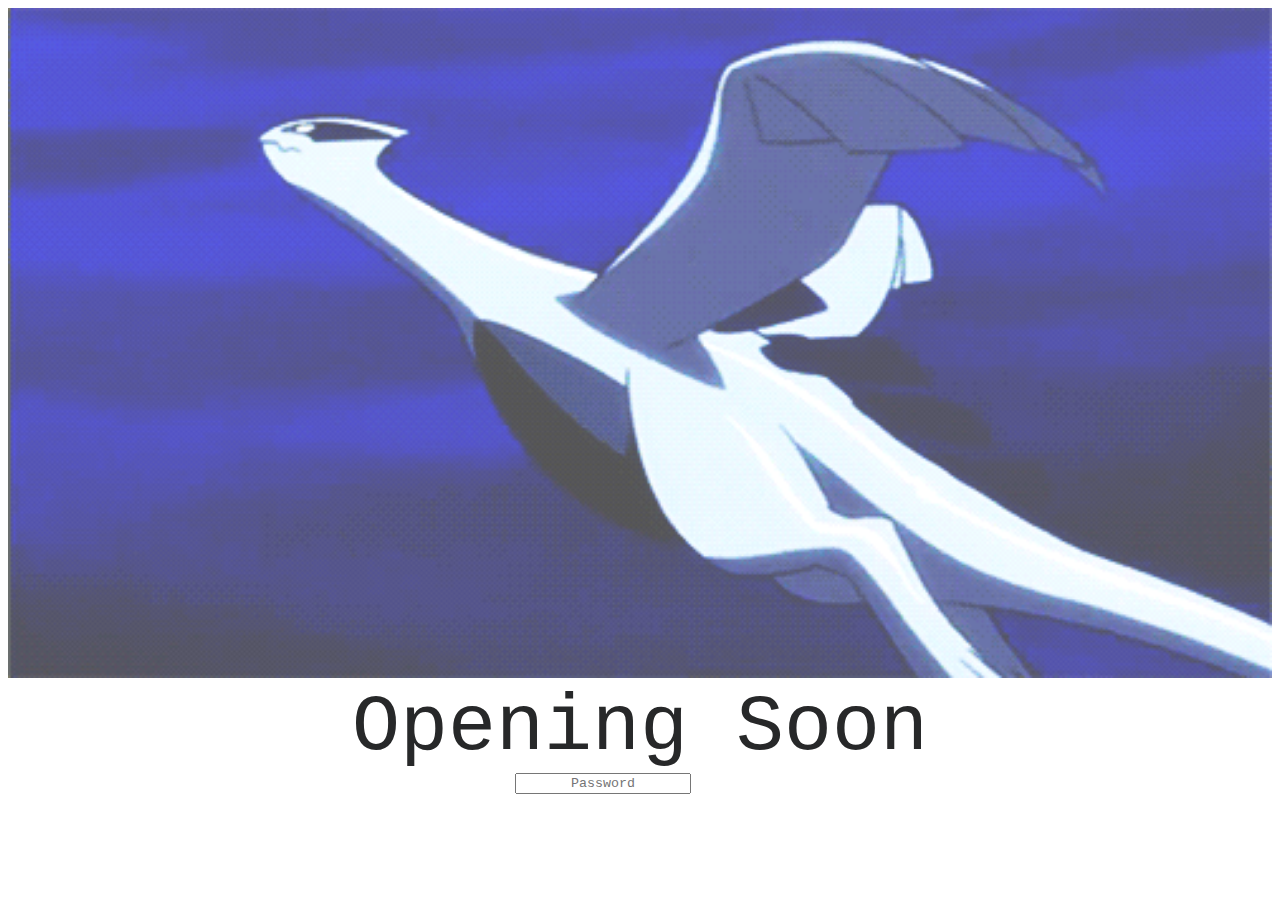
<file: index.html>
<!DOCTYPE html>
<html>
<script type="text/javascript">
    function display_time() {
        var x = new Date()
        var ampm = x.getHours( ) >= 12 ? ' PM' : ' AM';
        hours = x.getHours( ) % 12;
        hours = hours ? hours : 12;
        hours=hours.toString().length==1? 0+hours.toString() : hours;

        var minutes=x.getMinutes().toString()
        minutes=minutes.length==1 ? 0+minutes : minutes;

        var seconds=x.getSeconds().toString()
        seconds=seconds.length==1 ? 0+seconds : seconds;

        var month=(x.getMonth() +1).toString();
        month=month.length==1 ? 0+month : month;

        var dt=x.getDate().toString();
        dt=dt.length==1 ? 0+dt : dt;

        var x1 = hours + ":" +  minutes + ":" +  seconds + " " + ampm;
        document.getElementById('ct7').style.fontSize='70px';
        document.getElementById('ct7').style.color='#0000FF';
        document.getElementById('ct7').innerHTML = x1;
        refresh();
    }
    function refresh(){
        var refresh=1000; // Refresh rate in milli seconds
        mytime=setTimeout('display_time()',refresh)
    }
    refresh()
</script>

<head>
    <link href="assets/css/style.css" rel="stylesheet">
</head>

<body>
<div>
    <img src="assets/img/lugia.gif" alt="Lugia GIF" width="100%">
</div>
<div class="centered" style="font-size:500%; font-family: Courier New, monospace">Opening Soon</div>
<div class="center-textbox">
    <input class="centered" type="password" style="font-family: Courier New, monospace" placeholder="Password">
</div>
<br>
<div class="centered" style="font-family: Courier New, monospace" onload=display_time();>
    <span id='ct7'></span>
</div>
</body>
</html>
</file>
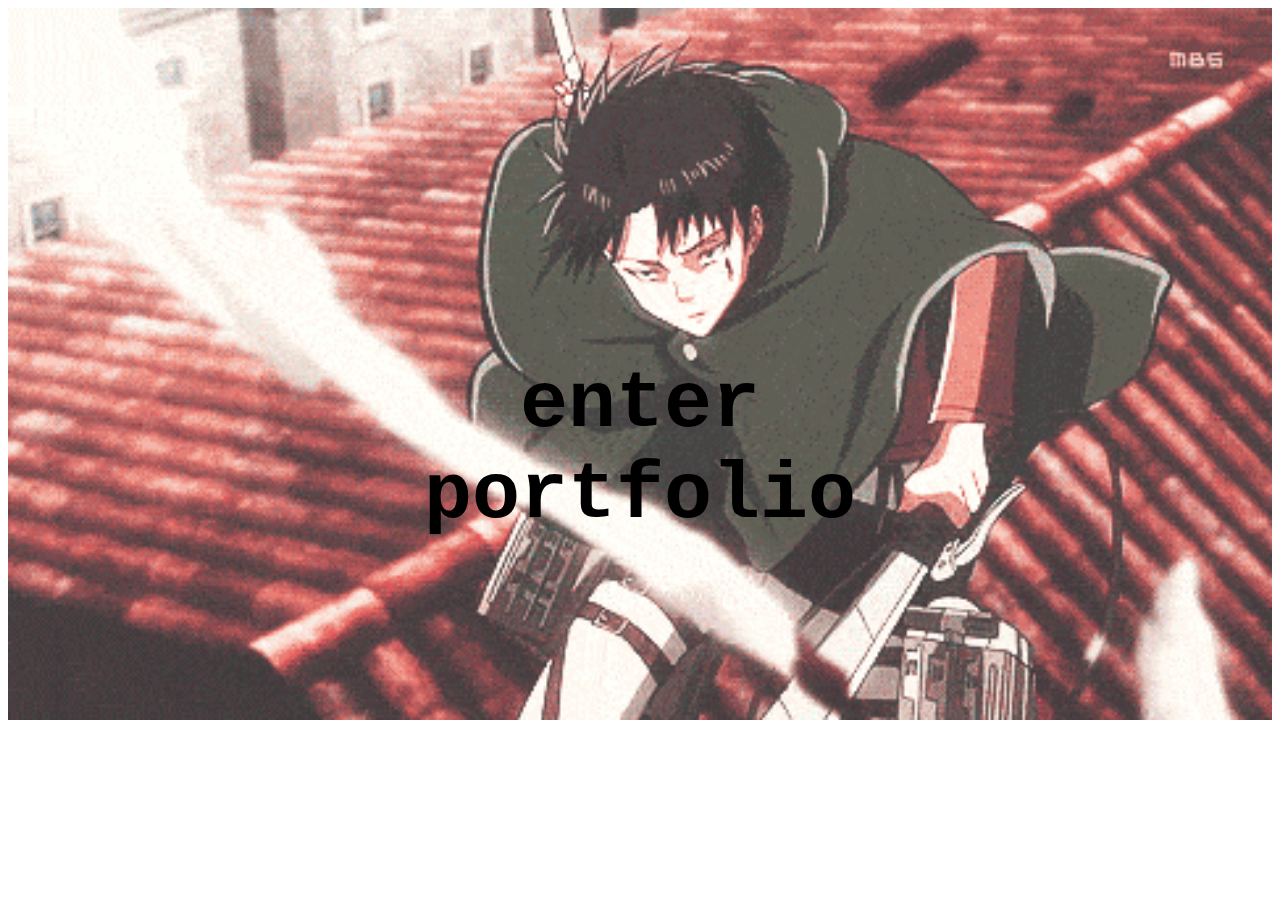
<file: enter.html>
<!DOCTYPE html>
<html>
<head>
    <link href="assets/css/style.css" rel="stylesheet">
</head>
<body>
<div>
    <img src="assets/img/levi.gif" alt="Levi GIF" width="100%">
    <a href="portfolio.html">
        <button class="centered-button blink">enter portfolio</button>
    </a>
</div>
</body>
</html>
</file>
<file: assets/css/style.css>
.centered {
    text-align:center
}

.center-textbox {
  margin:0 auto;
  width:250px;
}

input:focus::placeholder {
  color: transparent;
}

.centered-text {
    position: absolute;
    top: 50%;
    left: 50%;
    transform: translate(-50%, -50%);
    background-color: transparent;
    background-repeat: no-repeat;
    border: none;
    cursor: pointer;
    overflow: hidden;
    outline: none;
    color: white;
    font-family: Courier New, monospace;
    font-weight: bold;
    font-size: 25px;
}

.centered-button {
    position: absolute;
    top: 50%;
    left: 50%;
    transform: translate(-50%, -50%);
    background-color: transparent;
    background-repeat: no-repeat;
    border: none;
    cursor: pointer;
    overflow: hidden;
    outline: none;
    color: black;
    font-family: Courier New, monospace;
    font-weight: bold;
    font-size: 80px;
}

.blink {
  animation: blink 1s steps(1, end) infinite;
}

@keyframes blink {
  0% {
    opacity: 1;
  }
  50% {
    opacity: 0;
  }
  100% {
    opacity: 1;
  }
}

/*--------------------------------------------------------------
# General
--------------------------------------------------------------*/
body {
  font-family: "Open Sans", sans-serif;
  color: #272829;
}

a {
  color: #149ddd;
}

a:hover {
  color: #37b3ed;
  text-decoration: none;
}

h1, h2, h3, h4, h5, h6 {
  font-family: "Raleway", sans-serif;
}

/*--------------------------------------------------------------
# Back to top button
--------------------------------------------------------------*/
.back-to-top {
  position: fixed;
  display: none;
  width: 40px;
  height: 40px;
  border-radius: 50px;
  right: 15px;
  bottom: 15px;
  background: #149ddd;
  color: #fff;
  transition: display 0.5s ease-in-out;
  z-index: 99999;
}

.back-to-top i {
  font-size: 24px;
  position: absolute;
  top: 7px;
  left: 8px;
}

.back-to-top:hover {
  color: #fff;
  background: #2eafec;
  transition: background 0.2s ease-in-out;
}

/*--------------------------------------------------------------
# Header
--------------------------------------------------------------*/
#header {
  position: fixed;
  top: 0;
  left: 0;
  bottom: 0;ƒtwi
  width: 240px;
  transition: all ease-in-out 0.5s;
  z-index: 9999;
  transition: all 0.5s;
  padding: 15px;
  background: #040b14;
  overflow-y: auto;
}

#header .profile img {
  margin: 15px auto;
  display: block;
  width: 120px;
  border: 8px solid #2c2f3f;
}

#header .profile h1 {
  font-size: 24px;
  margin: 0;
  padding: 0;
  font-weight: 600;
  -moz-text-align-last: center;
  text-align-last: center;
  font-family: "Poppins", sans-serif;
}

#header .profile h1 a, #header .profile h1 a:hover {
  color: #fff;
  text-decoration: none;
}

#header .profile .social-links a {
  font-size: 18px;
  display: inline-block;
  background: #212431;
  color: #fff;
  line-height: 1;
  padding: 8px 0;
  margin-right: 4px;
  border-radius: 50%;
  text-align: center;
  width: 36px;
  height: 36px;
  transition: 0.3s;
}

#header .profile .social-links a:hover {
  background: #149ddd;
  color: #fff;
  text-decoration: none;
}

#main {
  margin-left: 300px;
}

@media (max-width: 1199px) {
  #header {
    left: -300px;
  }
  #main {
    margin-left: 0;
  }
}

/*--------------------------------------------------------------
# Navigation Menu
--------------------------------------------------------------*/
/* Desktop Navigation */
.nav-menu {
  padding-top: 30px;
}

.nav-menu * {
  margin: 0;
  padding: 0;
  list-style: none;
}

.nav-menu > ul > li {
  position: relative;
  white-space: nowrap;
}

.nav-menu a {
  display: flex;
  align-items: center;
  color: #a8a9b4;
  padding: 12px 15px;
  margin-bottom: 8px;
  transition: 0.3s;
  font-size: 15px;
}

.nav-menu a i {
  font-size: 24px;
  padding-right: 8px;
  color: #6f7180;
}

.nav-menu a:hover, .nav-menu .active > a, .nav-menu li:hover > a {
  text-decoration: none;
  color: #fff;
}

.nav-menu a:hover i, .nav-menu .active > a i, .nav-menu li:hover > a i {
  color: #149ddd;
}

/* Mobile Navigation */
.mobile-nav-toggle {
  position: fixed;
  right: 15px;
  top: 15px;
  z-index: 9998;
  border: 0;
  background: none;
  font-size: 24px;
  transition: all 0.4s;
  outline: none !important;
  line-height: 1;
  cursor: pointer;
  text-align: right;
}

.mobile-nav-toggle i {
  color: #149ddd;
}

.mobile-nav-active {
  overflow: hidden;
}

.mobile-nav-active #header {
  left: 0;
}

.mobile-nav-active .mobile-nav-toggle i {
  color: #fff;
}

/*--------------------------------------------------------------
# Hero Section
--------------------------------------------------------------*/
#hero {
  width: 100%;
  height: 100vh;
  background: url("../img/dialga.gif") top center;
  background-size: cover;
}

#hero:before {
  content: "";
  background: rgba(5, 13, 24, 0.3);
  position: absolute;
  bottom: 0;
  top: 0;
  left: 0;
  right: 0;
  z-index: 1;
}

#hero .hero-container {
  position: relative;
  z-index: 2;
  min-width: 300px;
}

#hero h1 {
  margin: 0 0 10px 0;
  font-size: 64px;
  font-weight: 700;
  line-height: 56px;
  color: #fff;
}

#hero p {
  color: #fff;
  margin-bottom: 50px;
  font-size: 26px;
  font-family: "Poppins", sans-serif;
}

#hero p span {
  color: #fff;
  padding-bottom: 4px;
  letter-spacing: 1px;
  border-bottom: 3px solid #149ddd;
}

@media (min-width: 1024px) {
  #hero {
    background-attachment: fixed;
  }
}

@media (max-width: 768px) {
  #hero h1 {
    font-size: 28px;
    line-height: 36px;
  }
  #hero h2 {
    font-size: 18px;
    line-height: 24px;
    margin-bottom: 30px;
  }
}

/*--------------------------------------------------------------
# Sections General
--------------------------------------------------------------*/
section {
  padding: 60px 0;
  overflow: hidden;
}

.section-bg {
  background: #f5f8fd;
}

.section-title {
  padding-bottom: 30px;
}

.section-title h2 {
  font-size: 32px;
  font-weight: bold;
  margin-bottom: 20px;
  padding-bottom: 20px;
  position: relative;
  color: #173b6c;
}

.section-title h2::after {
  content: '';
  position: absolute;
  display: block;
  width: 50px;
  height: 3px;
  background: #149ddd;
  bottom: 0;
  left: 0;
}

.section-title p {
  margin-bottom: 0;
}

/*--------------------------------------------------------------
# About
--------------------------------------------------------------*/
.about .content h3 {
  font-weight: 700;
  font-size: 26px;
  color: #173b6c;
}

p.shift {
    margin-left: 30px;
}

/* Styling the area of the slides */
#slideshow {
  overflow: hidden;
  height: 410px;
  width: 728px;
  margin: 0 auto;
}

/* Style each of the sides
with a fixed width and height */
.slide {
  float: left;
  height: 210px;
  width: 728px;
}

/* Add animation to the slides */
.slide-wrapper {
  /* Calculate the total width on the
  basis of number of slides */
  width: calc(728px * 5);

  /* Specify the animation with the
  duration and speed */
  animation: slide 20s ease infinite;
}

.chill-img {
    height: 300px;
    width: 250px;
}

.mocha-img {
    height: 300px;
    width: 200px;
}

.casual-img {
    height: 250px;
    width: 250px;
}

.soccer-img {
    height: 350px;
    width: 500px;
}

/* Define the animation
for the slideshow */
@keyframes slide {
  /* Calculate the margin-left for
  each of the slides */
  20% {
    margin-left: 0px;
  }

  40% {
    margin-left: calc(-728px * 1);
  }

  60% {
    margin-left: calc(-728px * 2);
  }

  80% {
    margin-left: calc(-728px * 3);
  }

  100% {
      margin-left: calc(-728px * 4);
    }
}

.about .content ul {
  list-style: none;
  padding: 0;
}

.about .content ul li {
  padding-bottom: 10px;
}

.about .content ul i {
  font-size: 20px;
  padding-right: 2px;
  color: #149ddd;
}

.about .content p:last-child {
  margin-bottom: 0;
}

/*--------------------------------------------------------------
# Facts
--------------------------------------------------------------*/
.facts {
  padding-bottom: 30px;
}

.facts .count-box {
  padding: 30px;
  width: 100%;
}

.facts .count-box i {
  display: block;
  font-size: 44px;
  color: #149ddd;
  float: left;
}

.facts .count-box span {
  font-size: 48px;
  line-height: 40px;
  display: block;
  font-weight: 700;
  color: #050d18;
  margin-left: 60px;
}

.facts .count-box p {
  padding: 15px 0 0 0;
  margin: 0 0 0 60px;
  font-family: "Raleway", sans-serif;
  font-size: 14px;
  color: #122f57;
}

.facts .count-box a {
  font-weight: 600;
  display: block;
  margin-top: 20px;
  color: #122f57;
  font-size: 15px;
  font-family: "Poppins", sans-serif;
  transition: ease-in-out 0.3s;
}

.facts .count-box a:hover {
  color: #1f5297;
}

/*--------------------------------------------------------------
# Resume
--------------------------------------------------------------*/
.resume .resume-title {
  font-size: 26px;
  font-weight: 700;
  margin-top: 20px;
  margin-bottom: 20px;
  color: #050d18;
}

.education-img {
    height: 200px;
    width: 200px;
}

.rutgers-img {
    height: 125px;
    width: 200px;
}

.purdue-img {
    height: 150px;
    width: 250px;
}

.jpm-img {
    height: 80px;
    width: 550px;
}

.bb-img {
    height: 100px;
    width: 500px;
}

.textron-img {
    height: 200px;
    width: 400px;
    position: relative;
    left: -70px;
}

.resume #resume-button{
  width: auto;
  height: auto;
  padding: 1rem 3rem;
  color: #FFFFFF;
  background-color: #272829;
  border-radius: 2rem;
  border: .1rem solid #272829;
  margin: 12 rem 6 rem;
}

.resume #resume-button:hover{
  background-color: #FFFFFF;
  color: #FFFFFF;
  border-color: #149ddd;
  box-shadow: rgba(110, 123, 131, 0.05);
}

.resume .resume-item {
  padding: 0 0 20px 20px;
  margin-top: -2px;
  border-left: 2px solid #1f5297;
  position: relative;
}

.resume .resume-item h4 {
  line-height: 18px;
  font-size: 18px;
  font-weight: 600;
  text-transform: uppercase;
  font-family: "Poppins", sans-serif;
  color: #050d18;
  margin-bottom: 10px;
}

.resume .resume-item h5 {
  font-size: 16px;
  background: #e4edf9;
  padding: 5px 15px;
  display: inline-block;
  font-weight: 600;
  margin-bottom: 10px;
}

.resume .resume-item ul {
  padding-left: 20px;
}

.resume .resume-item ul li {
  padding-bottom: 10px;
}

.resume .resume-item:last-child {
  padding-bottom: 0;
}

.resume .resume-item::before {
  content: "";
  position: absolute;
  width: 16px;
  height: 16px;
  border-radius: 50px;
  left: -9px;
  top: 0;
  background: #fff;
  border: 2px solid #1f5297;
}

/*--------------------------------------------------------------
# Projects
--------------------------------------------------------------*/
.projects .projects-item {
  margin-bottom: 30px;
}

.projects #projects-flters {
  padding: 0;
  margin: 0 auto 35px auto;
  list-style: none;
  text-align: center;
  border-radius: 50px;
  background: #fff;
  padding: 2px 15px;
}

.projects #projects-flters li {
  cursor: pointer;
  display: inline-block;
  padding: 10px 15px 8px 15px;
  font-size: 14px;
  font-weight: 600;
  line-height: 1;
  text-transform: uppercase;
  color: #272829;
  margin-bottom: 5px;
  transition: all 0.3s ease-in-out;
}

.projects #projects-flters li:hover, .projects #projects-flters li.filter-active {
  color: #149ddd;
}

.projects #projects-flters li:last-child {
  margin-right: 0;
}

.projects .projects-wrap {
  transition: 0.3s;
  position: relative;
  overflow: hidden;
  z-index: 1;
}

.projects .projects-wrap::before {
  content: "";
  background: rgba(255, 255, 255, 0.5);
  position: absolute;
  left: 0;
  right: 0;
  top: 0;
  bottom: 0;
  transition: all ease-in-out 0.3s;
  z-index: 2;
  opacity: 0;
}

.projects .projects-wrap .projects-links {
  opacity: 1;
  left: 0;
  right: 0;
  bottom: -60px;
  z-index: 3;
  position: absolute;
  transition: all ease-in-out 0.3s;
  display: flex;
  justify-content: center;
}

.projects .projects-wrap .projects-links a {
  color: #fff;
  font-size: 28px;
  text-align: center;
  background: rgba(20, 157, 221, 0.75);
  transition: 0.3s;
  width: 50%;
}

.projects .projects-wrap .projects-links a:hover {
  background: rgba(20, 157, 221, 0.95);
}

.projects .projects-wrap .projects-links a + a {
  border-left: 1px solid #37b3ed;
}

.projects .projects-wrap .img-fluid {
  display: block;
  margin: 0 auto;
}

.projects .projects-wrap:hover::before {
  top: 0;
  left: 0;
  right: 0;
  bottom: 0;
  opacity: 1;
}

.projects .projects-wrap:hover .projects-links {
  opacity: 1;
  bottom: 0;
}

/*--------------------------------------------------------------
# Hobbies
--------------------------------------------------------------*/
.hobbies .icon-box {
  margin-bottom: 20px;
}

.hobbies .icon {
  float: left;
  display: flex;
  align-items: center;
  justify-content: center;
  width: 54px;
  height: 54px;
  background: #149ddd;
  border-radius: 50%;
  transition: 0.5s;
  border: 1px solid #149ddd;
}

.hobbies .icon i {
  color: #fff;
  font-size: 24px;
}

.hobbies .icon-box:hover .icon {
  background: #fff;
}

.hobbies .icon-box:hover .icon i {
  color: #149ddd;
}

.hobbies .title {
  margin-left: 80px;
  font-weight: 700;
  margin-bottom: 15px;
  font-size: 18px;
}

.hobbies .title a {
  color: #343a40;
}

.hobbies .title a:hover {
  color: #149ddd;
}

.hobbies .description {
  margin-left: 80px;
  line-height: 24px;
  font-size: 14px;
}

/*--------------------------------------------------------------
# Contact
--------------------------------------------------------------*/
.contact {
  padding-bottom: 130px;
}

.icon {
    text-align: center;
}

.contact .info {
  padding: 30px;
  background: #fff;
  width: 100%;
  box-shadow: 0 0 24px 0 rgba(0, 0, 0, 0.12);
}

.contact .info i {
  font-size: 20px;
  color: #149ddd;
  float: left;
  width: 44px;
  height: 44px;
  background: #dff3fc;
  display: flex;
  justify-content: center;
  align-items: center;
  border-radius: 50px;
  transition: all 0.3s ease-in-out;
}

.contact .info h4 {
  padding: 0 0 0 60px;
  font-size: 22px;
  font-weight: 600;
  margin-bottom: 5px;
  color: #050d18;
}

.contact .info p {
  padding: 0 0 10px 60px;
  margin-bottom: 20px;
  font-size: 14px;
  color: #173b6c;
}

.contact .info .email p {
  padding-top: 5px;
}

.contact .info .social-links {
  padding-left: 60px;
}

.contact .info .social-links a {
  font-size: 18px;
  display: inline-block;
  background: #333;
  color: #fff;
  line-height: 1;
  padding: 8px 0;
  border-radius: 50%;
  text-align: center;
  width: 36px;
  height: 36px;
  transition: 0.3s;
  margin-right: 10px;
}

.contact .info .social-links a:hover {
  background: #149ddd;
  color: #fff;
}

.contact .info .email:hover i, .contact .info .address:hover i, .contact .info .phone:hover i {
  background: #149ddd;
  color: #fff;
}

.contact .php-email-form {
  width: 100%;
  padding: 30px;
  background: #fff;
  box-shadow: 0 0 24px 0 rgba(0, 0, 0, 0.12);
}

.contact .php-email-form .form-group {
  padding-bottom: 8px;
}

.contact .php-email-form .validate {
  display: none;
  color: red;
  margin: 0 0 15px 0;
  font-weight: 400;
  font-size: 13px;
}

.contact .php-email-form .error-message {
  display: none;
  color: #fff;
  background: #ed3c0d;
  text-align: left;
  padding: 15px;
  font-weight: 600;
}

.contact .php-email-form .error-message br + br {
  margin-top: 25px;
}

.contact .php-email-form .sent-message {
  display: none;
  color: #fff;
  background: #18d26e;
  text-align: center;
  padding: 15px;
  font-weight: 600;
}

.contact .php-email-form .loading {
  display: none;
  background: #fff;
  text-align: center;
  padding: 15px;
}

.contact .php-email-form .loading:before {
  content: "";
  display: inline-block;
  border-radius: 50%;
  width: 24px;
  height: 24px;
  margin: 0 10px -6px 0;
  border: 3px solid #18d26e;
  border-top-color: #eee;
  -webkit-animation: animate-loading 1s linear infinite;
  animation: animate-loading 1s linear infinite;
}

.contact .php-email-form input, .contact .php-email-form textarea {
  border-radius: 0;
  box-shadow: none;
  font-size: 14px;
}

.contact .php-email-form input {
  height: 44px;
}

.contact .php-email-form textarea {
  padding: 10px 12px;
}

.contact .php-email-form button[type="submit"] {
  background: #149ddd;
  border: 0;
  padding: 10px 24px;
  color: #fff;
  transition: 0.4s;
  border-radius: 4px;
}

.contact .php-email-form button[type="submit"]:hover {
  background: #37b3ed;
}

@-webkit-keyframes animate-loading {
  0% {
    transform: rotate(0deg);
  }
  100% {
    transform: rotate(360deg);
  }
}

@keyframes animate-loading {
  0% {
    transform: rotate(0deg);
  }
  100% {
    transform: rotate(360deg);
  }
}

/*--------------------------------------------------------------
# Breadcrumbs
--------------------------------------------------------------*/
.breadcrumbs {
  padding: 20px 0;
  background: #f9f9f9;
}

.breadcrumbs h2 {
  font-size: 26px;
  font-weight: 300;
}

.breadcrumbs ol {
  display: flex;
  flex-wrap: wrap;
  list-style: none;
  padding: 0;
  margin: 0;
  font-size: 15px;
}

.breadcrumbs ol li + li {
  padding-left: 10px;
}

.breadcrumbs ol li + li::before {
  display: inline-block;
  padding-right: 10px;
  color: #0e2442;
  content: "/";
}

@media (max-width: 768px) {
  .breadcrumbs .d-flex {
    display: block !important;
  }
  .breadcrumbs ol {
    display: block;
  }
  .breadcrumbs ol li {
    display: inline-block;
  }
}

/*--------------------------------------------------------------
# Projects Details
--------------------------------------------------------------*/
.projects-details {
  padding-top: 40px;
}

.projects-details .projects-details-container {
  position: relative;
}

.projects-details .projects-details-carousel {
  position: relative;
  z-index: 1;
}

.projects-details .projects-details-carousel .owl-nav, .projects-details .projects-details-carousel .owl-dots {
  margin-top: 5px;
  text-align: left;
}

.projects-details .projects-details-carousel .owl-dot {
  display: inline-block;
  margin: 0 10px 0 0;
  width: 12px;
  height: 12px;
  border-radius: 50%;
}

.projects-details .projects-details-carousel .owl-dot.active {
  background-color: #149ddd !important;
}

.projects-details .projects-info {
  padding: 30px;
  position: absolute;
  right: 0;
  bottom: -70px;
  background: #fff;
  box-shadow: 0px 2px 15px rgba(0, 0, 0, 0.1);
  z-index: 2;
}

.projects-details .projects-info h3 {
  font-size: 22px;
  font-weight: 400;
  margin-bottom: 20px;
  padding-bottom: 20px;
  border-bottom: 1px solid #eee;
}

.projects-details .projects-info ul {
  list-style: none;
  padding: 0;
  font-size: 15px;
}

.projects-details .projects-info ul li + li {
  margin-top: 10px;
}

.projects-details .projects-description {
  padding-top: 50px;
}

.projects-details .projects-description h2 {
  width: 50%;
  font-size: 26px;
  font-weight: 400;
  margin-bottom: 20px;
}

.projects-details .projects-description p {
  padding: 0;
}

@media (max-width: 768px) {
  .projects-details .projects-description h2 {
    width: 100%;
  }
  .projects-details .projects-info {
    position: static;
    margin-top: 30px;
  }
}

/*--------------------------------------------------------------
# Footer
--------------------------------------------------------------*/
#footer {
  padding: 15px;
  color: #f4f6fd;
  font-size: 14px;
  position: fixed;
  left: 0;
  bottom: 0;
  width: 240px;
  z-index: 9999;
  background: #040b14;
}

#footer .copyright {
  text-align: center;
}

#footer .credits {
  padding-top: 5px;
  text-align: center;
  font-size: 13px;
  color: #eaebf0;
}

@media (max-width: 1199px) {
  #footer {
    position: static;
    width: auto;
    padding-right: 20px 15px;
  }
}
</file>
